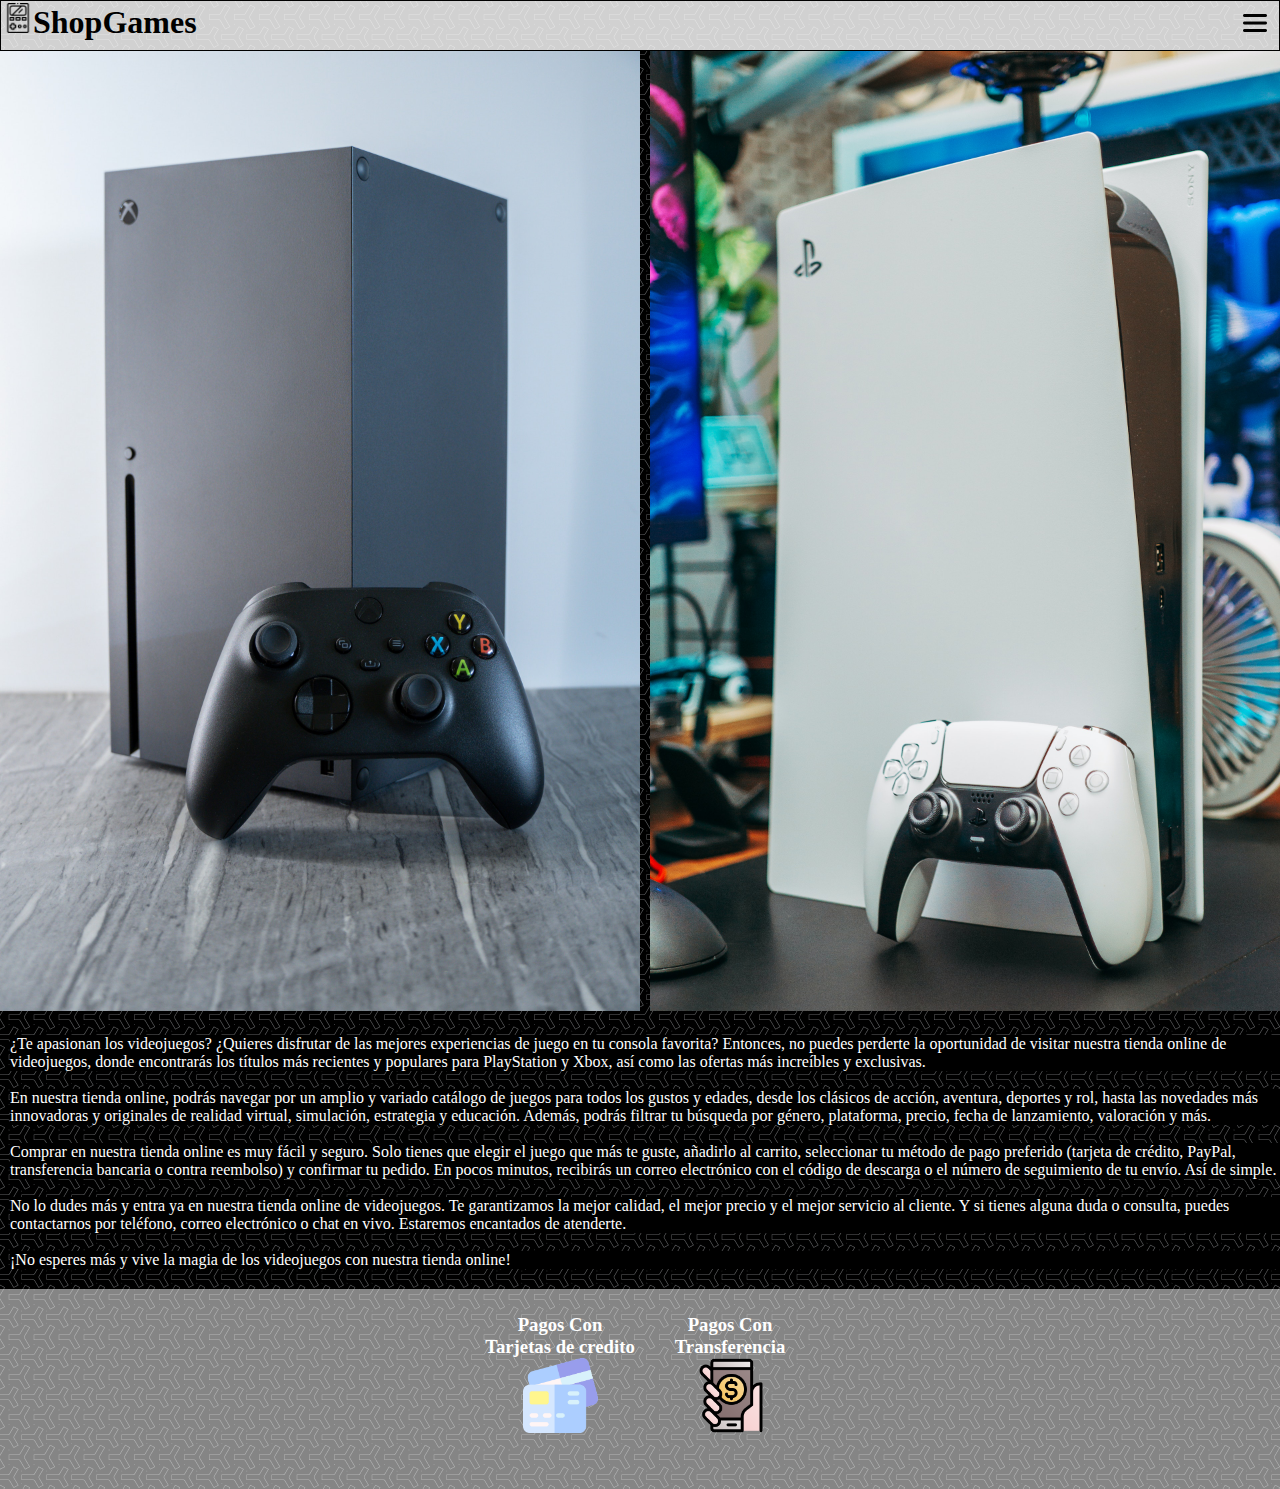
<file: index.html>
<!DOCTYPE html>
<html lang="en">
<head>
    <meta charset="UTF-8">
    <meta name="viewport" content="width=device-width, initial-scale=1.0">
    <link rel="stylesheet" href="./css/styles.css">
    <link rel="shortcut icon" href="./assets/img/juego.png" type="image/x-icon">
    <title>ShopGames</title>
</head>
<body>
   <nav class="Navegacion">
    <h1><img src="./assets/img/juego.png" width="30px">ShopGames</h1>
    <input type="checkbox"  id="box" class="chek">
    <img id="abrir" class="Iconos" src="/assets/img/menu.png" >
    <img id="cerrar" class="Iconos" src="./assets/img/x.png" >

    <ul class="Menu">
        <li><a href="./index.html">Inicio</a></li>
        <li><a href="./pages/Xbox.html">Xbox</a></li>
        <li><a href="#">PlayStation</a></li>
        <li><a href="#">Nosotros</a></li>
        <li><a href="#">Contactosd</a></li>
    </ul>
   </nav>
   <section class="cuerpo" >
        <article  class="pagina" class="imagen-uno" class="img-in">
            <img src="./assets/img/xbox.jpg" width="100%" >
        </article>
        <article class="pagina" class="imagen-dos" class="img-in">
            <img src="./assets/img/pay.jpg" width="100%">
        </article>
        <article  class="texto"><p>
            ¿Te apasionan los videojuegos? ¿Quieres disfrutar de las mejores experiencias de juego en tu consola favorita? Entonces, no puedes perderte la oportunidad de visitar nuestra tienda online de videojuegos, donde encontrarás los títulos más recientes y populares para PlayStation y Xbox, así como las ofertas más increíbles y exclusivas.
            </p>
            <br>
            <p>
                
                En nuestra tienda online, podrás navegar por un amplio y variado catálogo de juegos para todos los gustos y edades, desde los clásicos de acción, aventura, deportes y rol, hasta las novedades más innovadoras y originales de realidad virtual, simulación, estrategia y educación. Además, podrás filtrar tu búsqueda por género, plataforma, precio, fecha de lanzamiento, valoración y más.
            </p>
            <br>
            <p>

                Comprar en nuestra tienda online es muy fácil y seguro. Solo tienes que elegir el juego que más te guste, añadirlo al carrito, seleccionar tu método de pago preferido (tarjeta de crédito, PayPal, transferencia bancaria o contra reembolso) y confirmar tu pedido. En pocos minutos, recibirás un correo electrónico con el código de descarga o el número de seguimiento de tu envío. Así de simple.
                
            </p>
            <br>
            <p>

                No lo dudes más y entra ya en nuestra tienda online de videojuegos. Te garantizamos la mejor calidad, el mejor precio y el mejor servicio al cliente. Y si tienes alguna duda o consulta, puedes contactarnos por teléfono, correo electrónico o chat en vivo. Estaremos encantados de atenderte.
            </p>
            <br>
            <p>
                ¡No esperes más y vive la magia de los videojuegos con nuestra tienda online!  

            </p>
        </p></article>
        <footer>
            <section class="Pagos">
                <article class="Medios-p">
                    <h3>Pagos Con Tarjetas de credito</h3>
                    <img src="./assets/img/pago-con-tarjeta-de-credito (1).png" width="50%">
                </article>
                <article class="Medios-p">
                    <h3>Pagos Con Transferencia</h3>
                    <img src=".//assets/img/pago-movil (1).png" width="50%">
                </article>

            </section>
               
              
            </div>
        </footer>
   </section>
</body>
</html>
</file>
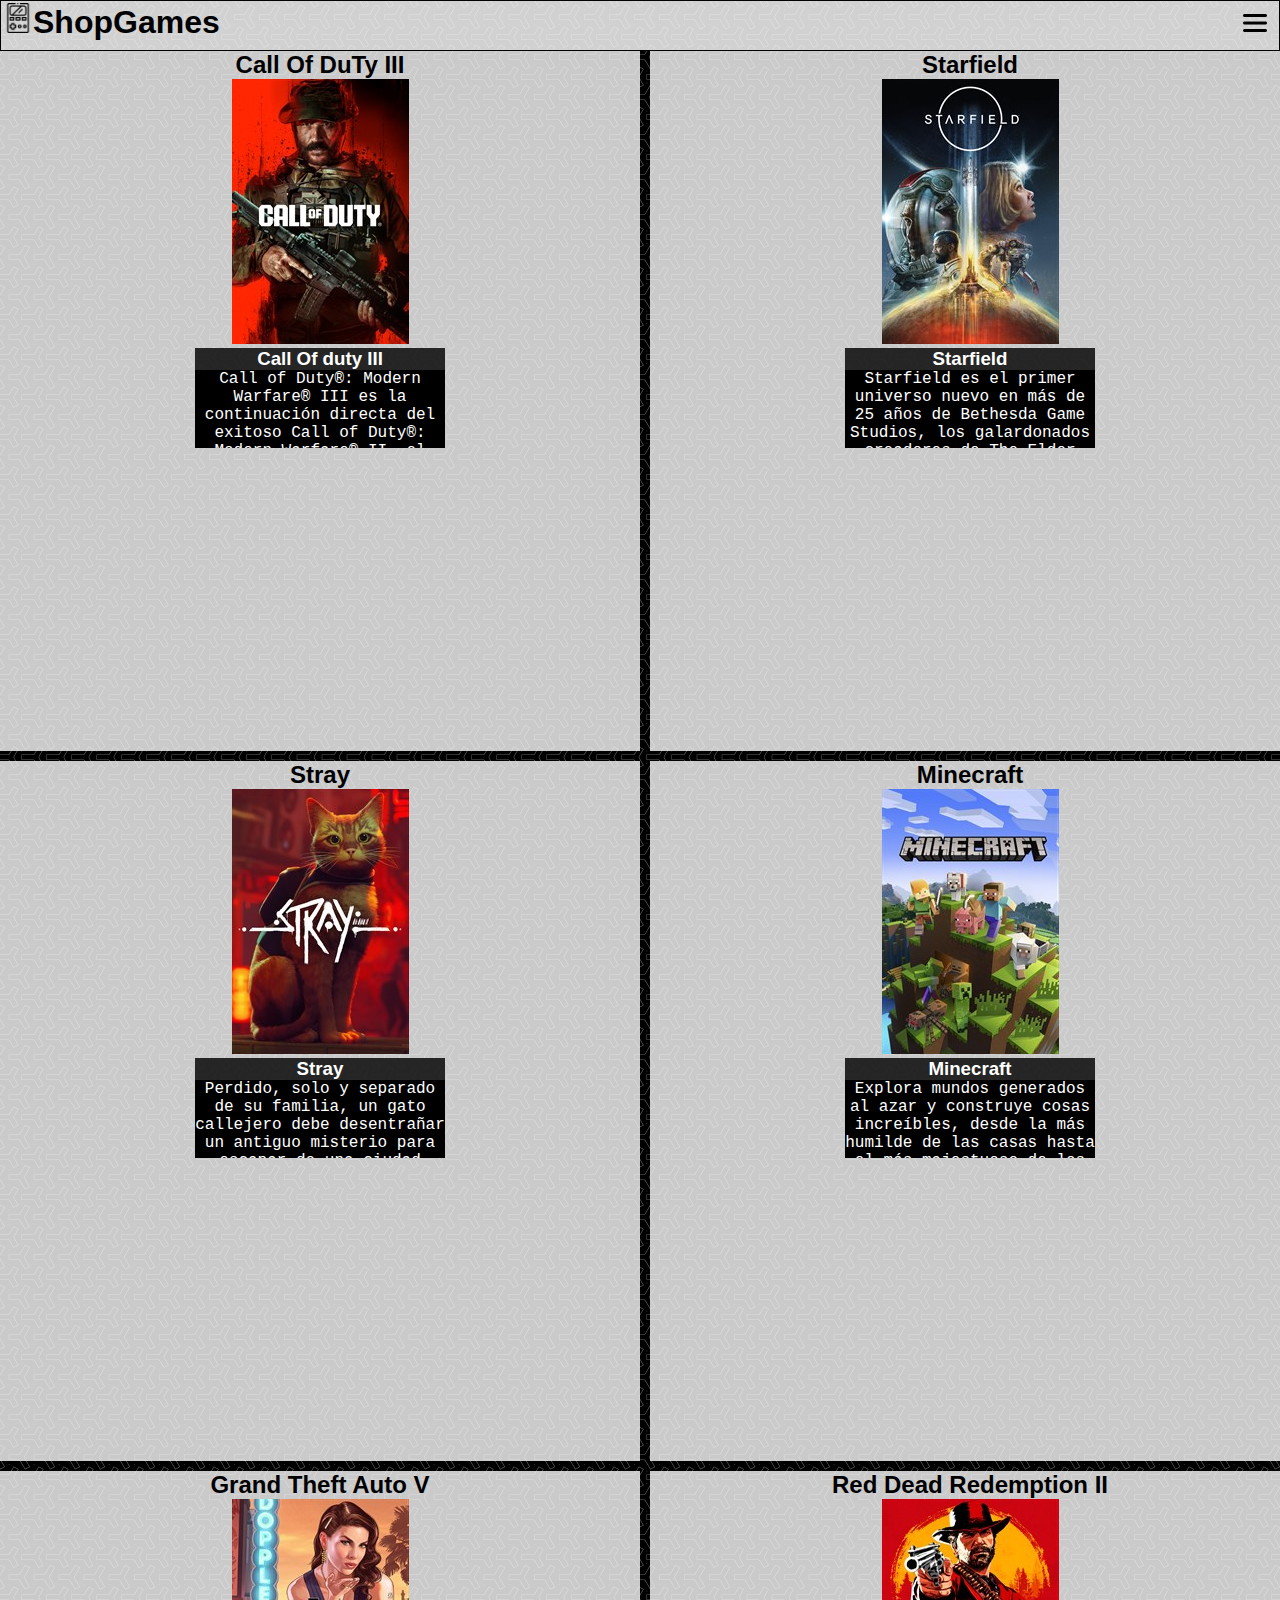
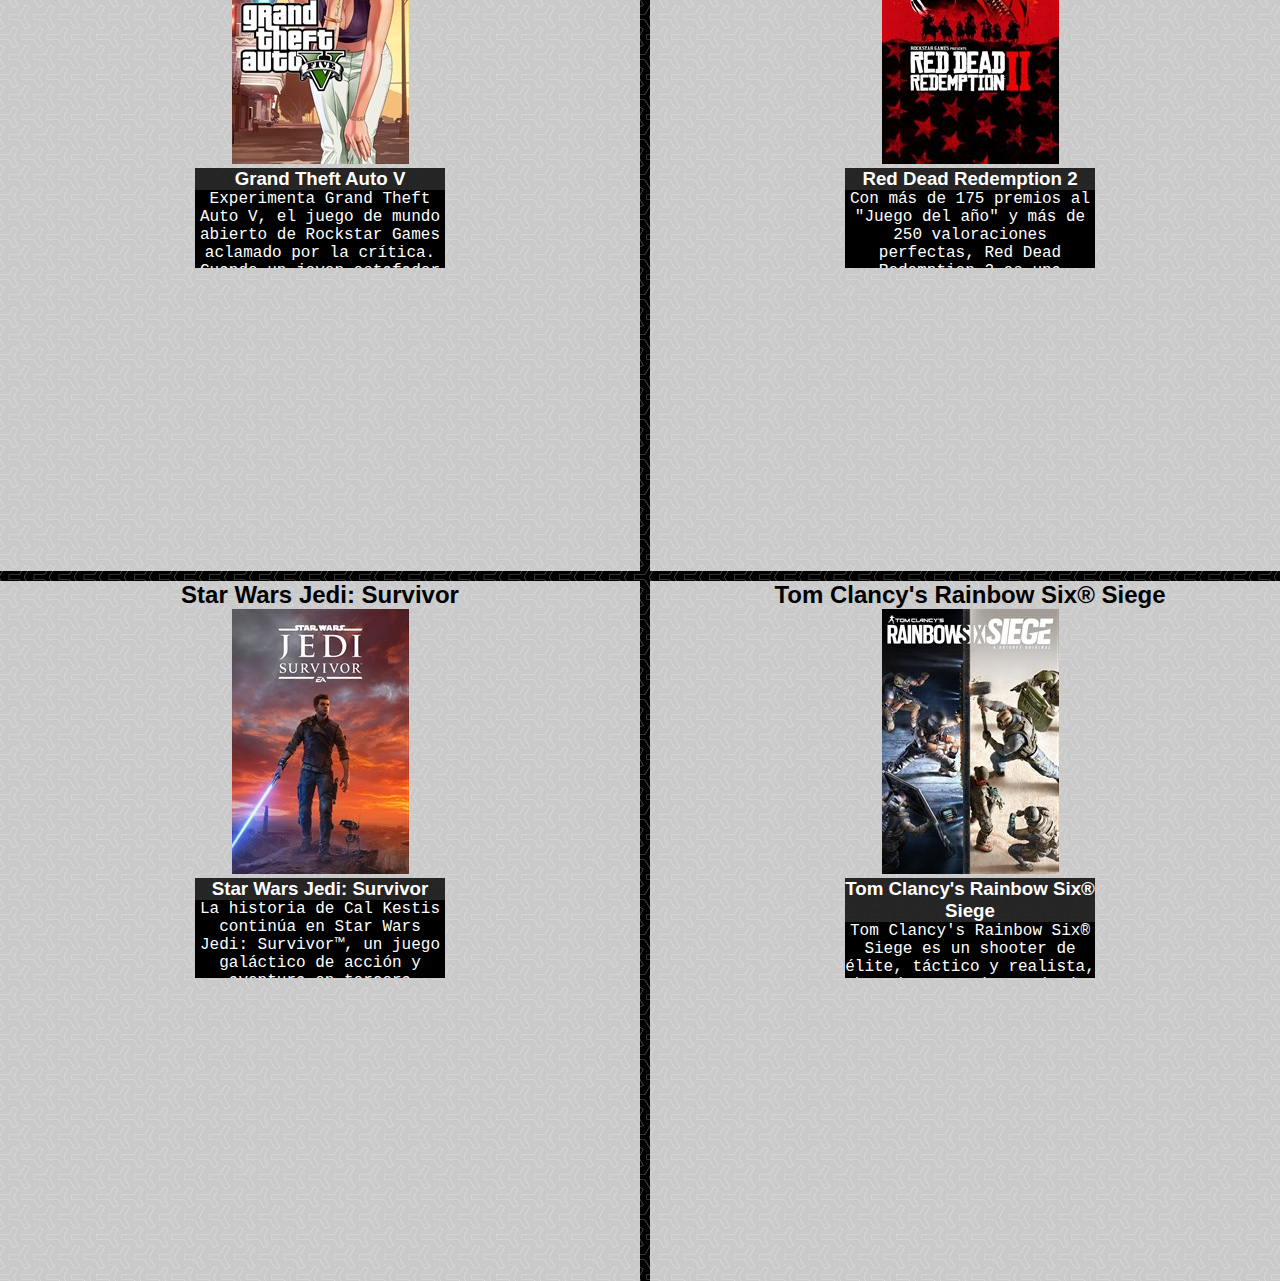
<file: pages/Xbox.html>
<!DOCTYPE html>
<html lang="en">
<head>
    <meta charset="UTF-8">
    <meta name="viewport" content="width=device-width, initial-scale=1.0">
    <link rel="stylesheet" href="../css/styles.css">
    <link rel="shortcut icon" href="../assets/img/logotipo-de-xbox.png" type="image/x-icon">
    <title>Xbox</title>
</head>
    
<body>
       <nav class="Navegacion">
    <h1><img src="../assets/img/juego.png" width="30px"><a href="../index.html">ShopGames</a></h1>
    <input type="checkbox"  id="box" class="chek">
    <img id="abrir" class="Iconos" src="../assets/img/menu.png" >
    <img id="cerrar" class="Iconos" src="../assets/img/x.png" >

    <ul class="Menu">
        <li><a href="../index.html">Inicio</a></li>
        <li><a href="./Xbox.html">Xbox</a></li>
        <li><a href="#">PlayStation</a></li>
        <li><a href="#">Nosotros</a></li>
        <li><a href="#">Contactosd</a></li>
    </ul>
   </nav>
    <section class="Cuerpo-xbox">
        <article class="Juego">
            <h2>Call Of DuTy III</h2>

            <img src="../assets/img/call.jpg" alt="">
            <br>
            <div class="descrip">
                <h3>Call Of duty III</h3>
                <p>Call of Duty®: Modern Warfare® III 
                    es la continuación directa del exitoso Call of Duty®: 
                    Modern Warfare® II, el capitán Price y la Fuerza operativa 141 
                    enfrentan a la amenaza definitiva. Vladimir Makarov, el criminal de guerra 
                    ultranacionalista extiende su dominio por todo el mundo, lo cual motiva a 
                    la Fuerza operativa 141 a luchar como nunca antes.</p>

            </div>
            <br><br>
            <iframe width="350" height="250" src="https://www.youtube.com/embed/CEeVm-dGVKQ?si=eQOxQu4QPr48d5gc" title="YouTube video player" frameborder="0" allow="accelerometer; autoplay; clipboard-write; encrypted-media; gyroscope; picture-in-picture; web-share" allowfullscreen></iframe>
        </article>
        <article class="Juego">
            <h2>Starfield</h2>

            <img src="../assets/img/starfiel (1).jpg" alt="">
            <br>
            <div class="descrip">
                <h3>Starfield</h3>
                <p>Starfield es el primer universo nuevo en más de 25 años de Bethesda Game Studios, 
                    los galardonados creadores de The Elder Scrolls V: Skyrim y Fallout 4. 
                    En este juego de rol de próxima generación ambientado entre las estrellas, podrás hacerte el personaje 
                    que desees y explorar con una libertad sin precedentes mientras te embarcas en un viaje épico para desentrañar el 
                    mayor misterio de la humanidad.
                    
                    Corre el año 2330. La humanidad se ha aventurado más allá de nuestro sistema solar para asentarse en planetas 
                    nuevos y vivir como un pueblo espacial. Te unirás a Constelación, el último grupo de exploradores espaciales en 
                    busca de raros artefactos por toda la galaxia, y viajaréis por la vasta extensión del espacio.</p>

            </div>
            <br><br>
            <iframe width="350" height="250" src="https://www.youtube.com/embed/mlZDWlk1t6k?si=vz0uhYW_98a-L7ND" title="YouTube video player" frameborder="0" allow="accelerometer; autoplay; clipboard-write; encrypted-media; gyroscope; picture-in-picture; web-share" allowfullscreen></iframe>
        </article>
        <article class="Juego">
            <h2>Stray</h2>

            <img src="../assets/img/gatito.jpg" alt="">
            <br>
            <div class="descrip">
                <h3>Stray</h3>
                <p>Perdido, solo y separado de su familia, un gato callejero debe desentrañar un antiguo misterio para 
                    escapar de una ciudad olvidada.
                    
                    Stray es un juego de aventuras de un gato en tercera persona ambientado en los callejones iluminados por el 
                    neón de una ciberciudad decadente y sus turbios rincones. Deambula por los alrededores, defiéndete de amenazas
                     imprevistas y resuelve los misterios de este lugar poco acogedor habitado por androides inocentes y criaturas 
                    peligrosas.
                    
                    Ve el mundo a través de los ojos de un gato callejero e interactúa con el escenario de formas lúdicas. 
                    Sé sigiloso, ágil, tonto y, a veces, lo más molesto que puedas con los extraños habitantes de este mundo extraño.
                    
                    Por el camino, el gato se hará amigo de un pequeño dron volador, conocido como B-12.
                     Con la ayuda de este nuevo compañero, la pareja intentará encontrar una salida.</p>

            </div>
            <br><br>
            <iframe width="350" height="250" src="https://www.youtube.com/embed/ExIWRqqlv2U?si=lNklUQrZEzGiXhTI" title="YouTube video player" frameborder="0" allow="accelerometer; autoplay; clipboard-write; encrypted-media; gyroscope; picture-in-picture; web-share" allowfullscreen></iframe>
        </article>
        <article class="Juego">
            <h2>Minecraft</h2>

            <img src="../assets/img/minecraft.jpg" alt="">
            <br>
            <div class="descrip">
                <h3>Minecraft</h3>
                <p>Explora mundos generados al azar y construye cosas increíbles, desde la más humilde de las casas hasta el más 
                    majestuoso de los castillos. 
                    Juega en el modo creativo con recursos ilimitados o extrae en las profundidades del mundo, crea 
                    armas y armaduras para defenderte de enemigos peligrosos en el modo supervivencia.</p>

            </div>
            <br><br>
            <iframe width="350" height="250" src="https://www.youtube.com/embed/MmB9b5njVbA?si=tu_gNExrK1N713ZJ" title="YouTube video player" frameborder="0" allow="accelerometer; autoplay; clipboard-write; encrypted-media; gyroscope; picture-in-picture; web-share" allowfullscreen></iframe>
        </article>
        <article class="Juego">
            <h2>Grand Theft Auto V</h2>

            <img src="../assets/img/GTA.jpg" alt="">
            <br>
            <div class="descrip">
                <h3>Grand Theft Auto V </h3>
                <p>Experimenta Grand Theft Auto V, el juego de mundo abierto de Rockstar Games aclamado por la crítica.

                    Cuando un joven estafador callejero, un ladrón de bancos retirado y un psicópata aterrador se ven involucrados con lo peor y más desquiciado del mundo criminal, del gobierno de los EE. UU. y de la industria del espectáculo, tendrán que llevar a cabo una serie de peligrosos golpes para sobrevivir en una ciudad implacable en la que no pueden confiar en nadie; mucho menos los unos en los otros.
                        
                    Explora el impresionante mundo de Los Santos y Blaine County en la experiencia de Grand Theft Auto V definitiva, con gran cantidad de avances y mejoras técnicas tanto para los jugadores nuevos como para los habituales.</p>

            </div>
            <br><br>
            <iframe width="350" height="250" src="https://www.youtube.com/embed/QkkoHAzjnUs?si=STwzSDZav4FHkMaJ" title="YouTube video player" frameborder="0" allow="accelerometer; autoplay; clipboard-write; encrypted-media; gyroscope; picture-in-picture; web-share" allowfullscreen></iframe> 
        </article>
        <article class="Juego">
            <h2>Red Dead Redemption II</h2>

            <img src="../assets/img/red dead.jpg" alt="">
            <br>
            <div class="descrip">
                <h3>Red Dead Redemption 2</h3>
                <p>Con más de 175 premios al "Juego del año" y más de 250 valoraciones perfectas, Red Dead Redemption 2 es una historia épica sobre el honor y la lealtad en los albores del siglo XX.

                    Estados Unidos, 1899. Arthur Morgan y la banda de Van der Linde son forajidos buscados. Con agentes federales y los mejores cazarrecompensas pisándoles los talones, la banda deberá abrirse camino por el salvaje territorio del corazón de Estados Unidos a base de robos y peleas para sobrevivir. Mientras las divisiones internas aumentan y amenazan con desmantelar el grupo, Arthur debe elegir entre sus propios ideales y la lealtad a la banda que lo vio crecer.
                        
                    Red Dead Redemption 2 también incluye el mundo multijugador compartido de Red Dead Online: forja tu leyenda en territorio estadounidense al enfrentarte a agentes de la ley, bandas de forajidos y feroces animales salvajes. Monta un campamento y explora el territorio, desde las montañas nevadas del norte hasta los pantanos del sur; pasando por fuertes remotos, granjas atestadas y grandes ciudades, ya sea por tu cuenta o en compañía de un clan. Persigue cazarrecompensas; dedícate a la caza, la pesca y el comercio; busca tesoros exóticos; dirije tu propia destilería de aguardiente; o conviértete en naturalista y descubre los secretos del reino animal. Todo esto y mucho más en un mundo increíblemente extenso y lleno de vida. Incluye todos los nuevos contenidos, modos de juego y demás mejoras implementadas desde el lanzamiento.</p>

            </div>
            <br><br>
            <iframe width="350" height="250" src="https://www.youtube.com/embed/MyaYlbizpvs?si=Hs4Cvnjozo1JCkIo" title="YouTube video player" frameborder="0" allow="accelerometer; autoplay; clipboard-write; encrypted-media; gyroscope; picture-in-picture; web-share" allowfullscreen></iframe>
        </article>
        <article class="Juego">
            <h2>Star Wars Jedi: Survivor</h2>

            <img src="../assets/img/starwars.jpg" alt="">
            <br>
            <div class="descrip">
                <h3>Star Wars Jedi: Survivor</h3>
                <p>La historia de Cal Kestis continúa en Star Wars Jedi: Survivor™, un juego galáctico de acción y aventura en tercera persona de Respawn Entertainment, desarrollado en colaboración con Lucasfilm Games. Este título está pensado para jugar en solitario. La trama se retoma cinco años después de los eventos de Star Wars Jedi: La Orden caída™ y sigue la lucha desesperada de Cal mientras la galaxia está cada vez más dominada por la oscuridad. Cal se encontrará rodeado de amenazas nuevas y conocidas al ser llevado al extremo de la galaxia por el Imperio. Cal, uno de los últimos Caballeros Jedi sobrevivientes, está decidido a oponer resistencia en los tiempos más oscuros de la galaxia, ¿pero hasta dónde está dispuesto a llegar para protegerse a sí mismo, a su tripulación y al legado de la Orden Jedi?

                    Continúa la aventura de Cal. Cal ya no es un Padawan, sino un poderoso Caballero Jedi que lleva consigo los recuerdos y las expectativas de la Orden Jedi, y su cruzada contra el Imperio se ha vuelto más peligrosa. Se acercan tiempos oscuros, con enemigos nuevos y conocidos, y Cal tendrá que decidir hasta dónde está dispuesto a llegar para salvar a sus aliados.</p>

            </div>
            <br><br>
            <iframe width="350" height="250" src="https://www.youtube.com/embed/VRaobDJjiec?si=kdwcbEB-v2Z1rIVU" title="YouTube video player" frameborder="0" allow="accelerometer; autoplay; clipboard-write; encrypted-media; gyroscope; picture-in-picture; web-share" allowfullscreen></iframe>
        </article>
        <article class="Juego">
            <h2>Tom Clancy's Rainbow Six® Siege</h2>

            <img src="../assets/img/Tom Clancy's Rainbow Six.jpg" alt="">
            <br>
            <div class="descrip">
                <h3>Tom Clancy's Rainbow Six® Siege</h3>
                <p>Tom Clancy's Rainbow Six® Siege es un shooter de élite, táctico y realista, basado en equipos, donde triunfan la planificación y ejecución superiores. Cuenta con ataques 5v5 frente a juego de defensa y un intenso combate cuerpo a cuerpo en entornos destructibles.

                    Elige entre más de 60 operadores, cada uno con dispositivos únicos y arsenales personalizables. Supera a tus oponentes atravesando paredes, pisos y ventanas, o acechándolos y tendiéndoles trampas mortales.
                        
                    En modo de defensa, coordínate con tu equipo para transformar tus entornos en fortalezas inexpugnables. Fortifica tus posiciones, coloca trampas y crea sistemas defensivos para evitar la entrada del equipo enemigo. Luego, mantén tus posiciones y embosca a tu oponente para asegurar la victoria.</p>

            </div>
            <br><br>
            <iframe width="350" height="250" src="https://www.youtube.com/embed/Lmfi0Pnc0no?si=9jG26o1av9X1V0l3" title="YouTube video player" frameborder="0" allow="accelerometer; autoplay; clipboard-write; encrypted-media; gyroscope; picture-in-picture; web-share" allowfullscreen></iframe>
        </article>

    </section>
</body>
</html>
</file>
<file: css/styles.css>
*{
    padding: 0;
    margin: 0;
    /* box-sizing: border-box; */
}


@import url('https://fonts.googleapis.com/css2?family=Martian+Mono:wght@100&family=Outfit:wght@500&family=PT+Serif:wght@700&family=Roboto:ital,wght@0,300;0,700;1,700&display=swap');


body{
   background-image: url(../assets/img/patter.png); 
}

.texto{
    margin: 10px;
    font-family: 'PT Serif', serif;
}


h1 a{
    text-decoration: none;
    color: black;
    font-family: 'Outfit', sans-serif;
}
.cuerpo{
    gap: 10px;
    height: 100vh;
    display: grid;
    grid-template-columns: 1fr;
    grid-template-rows: 1fr 2fr 3fr 4fr;
    grid-template-areas: 
    "img1"
    "img2"
    "texto1"
    "Pie1";
}
.imagen-uno{
    grid-area: img1;
}

.imagen-dos{
    grid-area: img2;
}

.texto{
    
   
    grid-area: texto1;
}

footer{
    grid-area: Pie1 ;
    justify-content: center;
}



@media (min-width: 450px){
    .img-in{
        width: 225px;
    }

    .cuerpo{
        height: 100vh;
        display: grid;
        grid-template-columns: 50% 50%;
        grid-template-rows: 1fr 1fr 1fr;
        
        grid-template-areas: 
        "img1 img2"
        "texto1 texto1"
        "Pie1 Pie1";
    }

    
}


/** Mewnu **/
.Navegacion{
    border: 1px solid black;
    background-color: rgba(255, 255, 255, 0.818);
    height: 45px;
    padding: 2px;
    position: relative;
}
.chek, .Iconos{
    width: 24px;
    height: 24px;
    position: absolute;
    top: 10px;
    right: 12px;
    cursor: pointer;
}
.chek{
    opacity: 0;
}

.Iconos{
    pointer-events: none;
}

#cerrar{
    display: none;
}

.chek:checked~#abrir{
    display: none;
}
.chek:checked~#cerrar{
    display: flex;
}

.Menu{
    border: 1px solid black;
    background-color: rgba(255, 255, 255, 0.822);
    width: 200px;
    height: 844px;
    position: absolute;
    top: 50px;
    right: 1px;
    display: none;
}

.Menu li{
    list-style: none;
}

.Menu li a{
    display: block;
    text-decoration: none;
    color: black;
    padding: 10px 12px;
   
}
.Menu li a:hover{
    color: white;
    background-color: black;
    box-shadow: 5px 5px 40px rgba(255, 111, 0, 0.971);
}

.chek:checked~.Menu{
    display: block;
}

/**pagina*/



p{
    gap: 100px;
    
    display: flex;
    color: white;
    background-color: black;
}


/**XBOX*/
.Cuerpo-xbox{
    
    display: grid;
    grid-template-columns: 1fr;
    grid-template-rows: repeat(8, 1fr);
    text-align: center;
    gap: 10px;
    
}

.Juego{
   
    text-align: center;
    color: white;
    background-color: rgba(255, 255, 255, 0.793);
    height: 700px;
    width: auto;
}
.Juego h2{
    font-family: 'Roboto', sans-serif;
    color: black;
}

.descrip{

    display: inline-block;
    text-align: center;
    background-color: rgba(0, 0, 0, 0.816);
    overflow: auto;
    width: 250px;
    height: 100px;
}

.descrip h3{
    font-family: 'Roboto', sans-serif;
    color: rgb(255, 255, 255);
}

.descrip p{
    font-family: 'Martian Mono', monospace;
    color: rgb(255, 255, 255);
}

@media(min-width: 768px){
    .Cuerpo-xbox{
        grid-template-columns: 50% 50%;
        grid-template-rows: auto;
    }
}

@media(min-width:1440px){
    .Cuerpo-xbox{
        grid-template-columns: 1fr 1fr 1fr;
        grid-template-rows: auto;
    }
}

@media(min-width: 2080px){
    .Cuerpo-xbox{
        grid-template-columns: repeat(4, 1fr);
        
    }
}

/**Footer*/
.Pagos{
    display: flex;
    background-color: rgba(255, 255, 255, 0.522);
    width: auto;
    height: 200px;
    justify-content: center;
    align-items: center;
}
.Medios-p{
    color: white;
    text-align: center;
    margin: 10px;
    background-color: rgba(0, 0, 0, 0);
    width: 150px;
    height: 150px;
}
</file>
